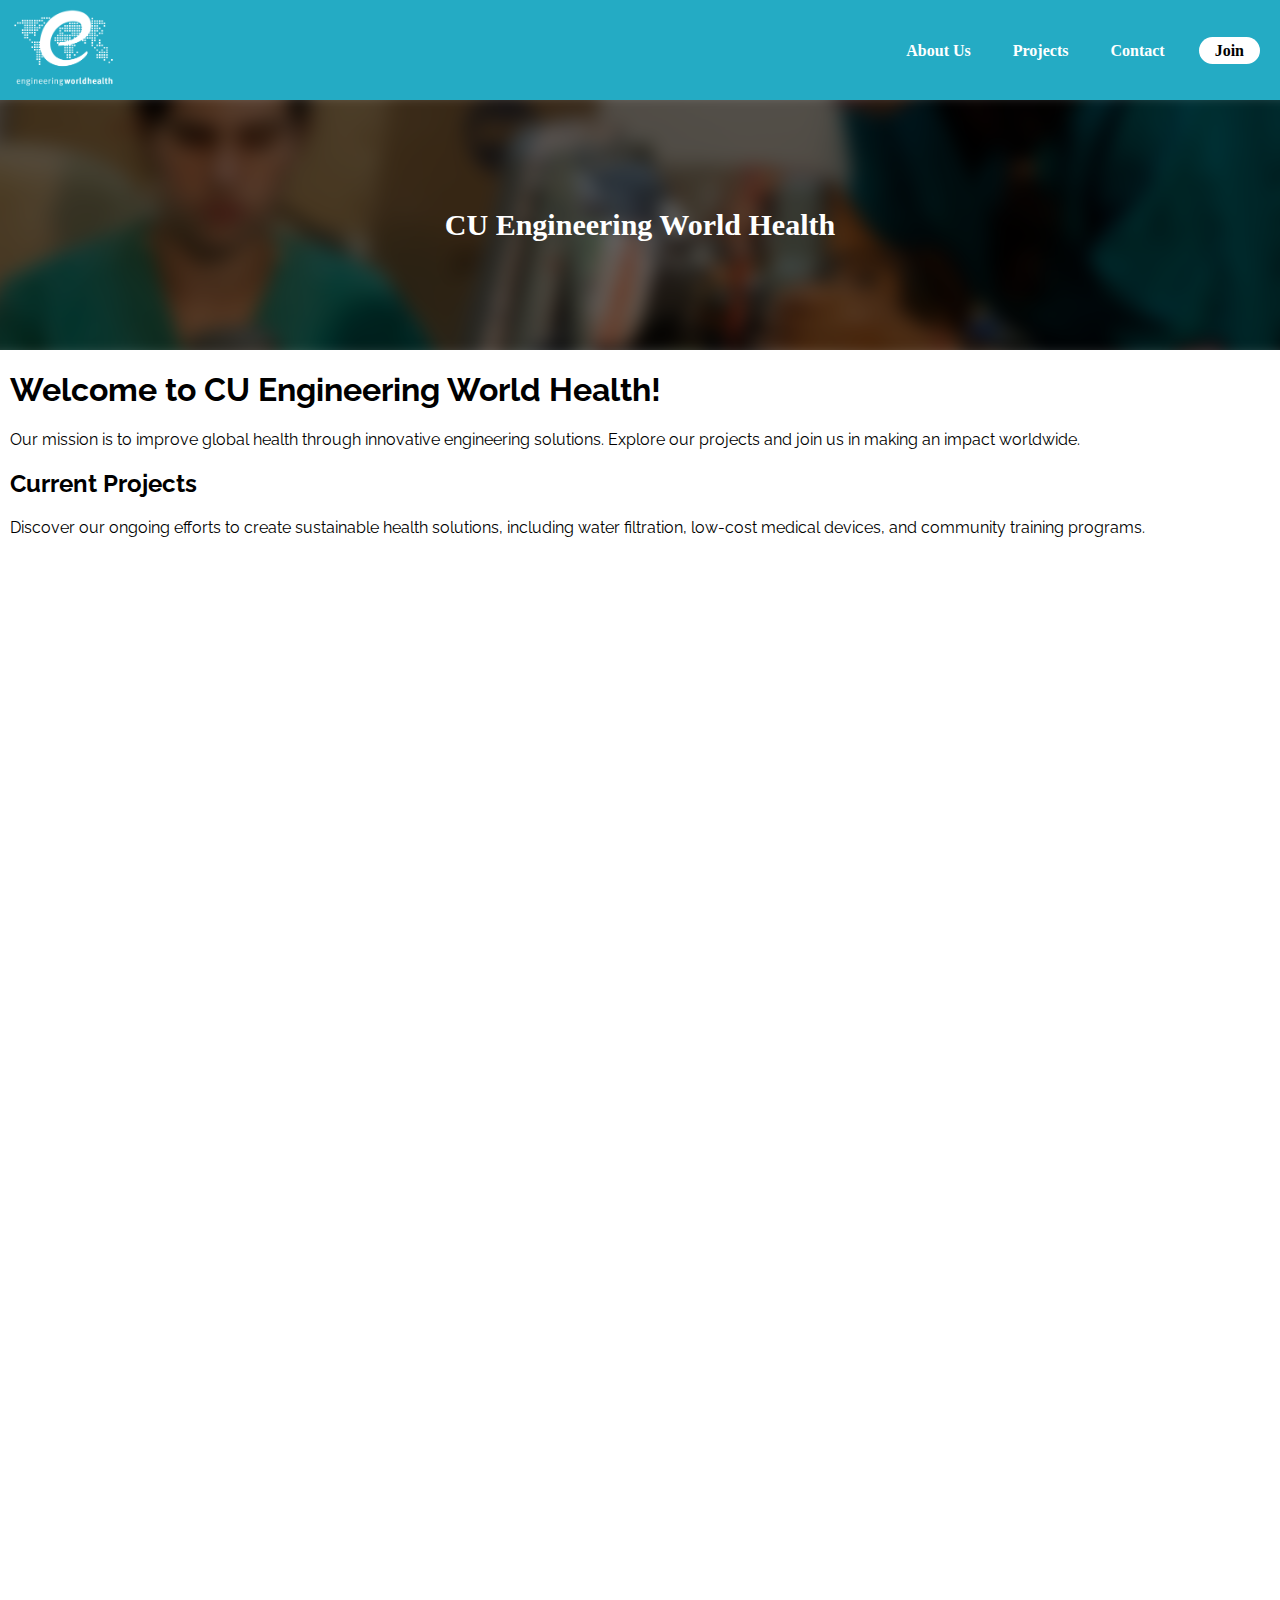
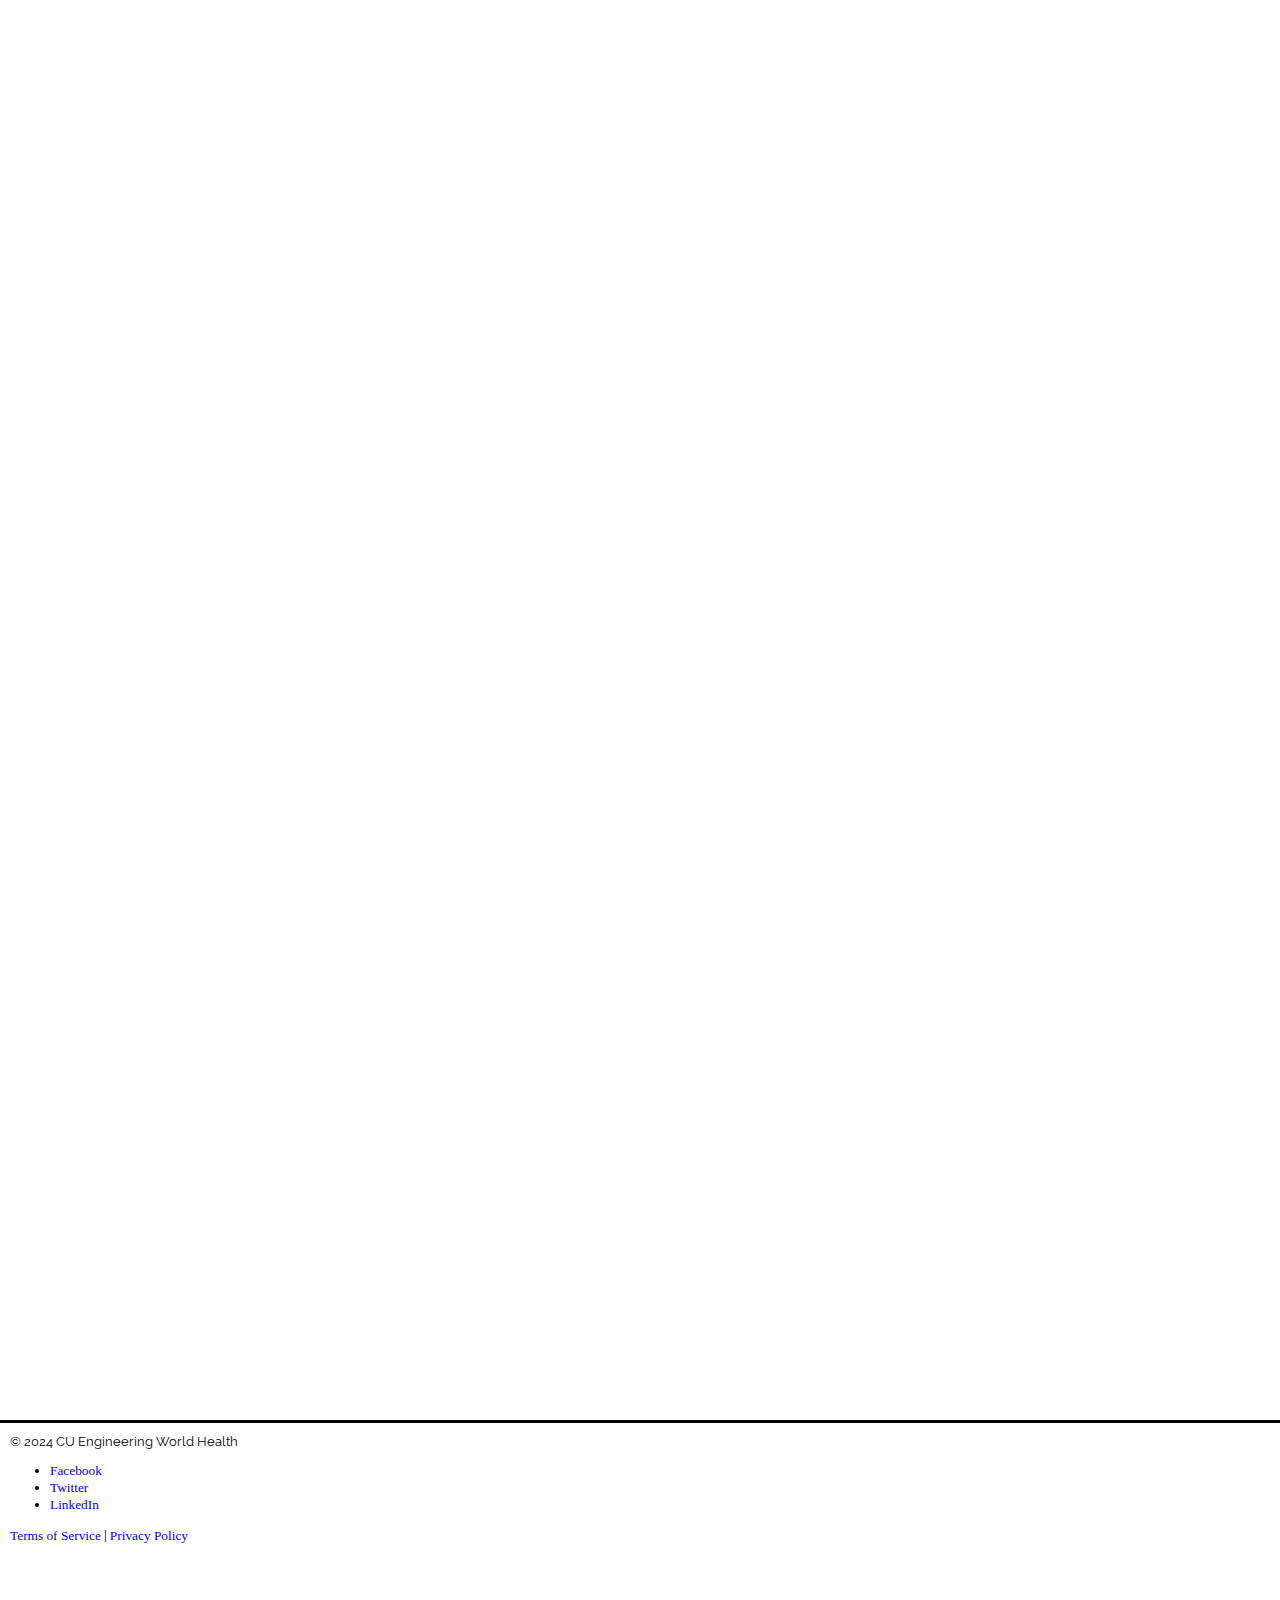
<file: index.html>
<!DOCTYPE html>
<html lang="en">
<head>
    <meta charset="UTF-8">
    <meta name="viewport" content="width=device-width, initial-scale=1.0">
    <title>CU Engineering World Health</title>

    <link rel="stylesheet" href="./assets/css/styles.css">
    <link rel="stylesheet" href="./assets/css/general.css">
    <link rel="stylesheet" href="./assets/css/header.css">
    <link href='https://fonts.googleapis.com/css?family=Raleway:400,600,700%7CRoboto:400,400i,700%7CNoto+Serif:400i'
            rel='stylesheet'>
</head>
<body>
    <!-- Header -->
    <header>
        <a href="./index.html"><img class="logo" src="./assets/images/ewh-logo.png" alt="ewh logo"></a>
        <nav>
            <a href="./index.html" class="nav-button">About Us</a>
            <a href="./index.html" class="nav-button">Projects</a>
            <a href="./index.html" class="nav-button">Contact</a>
            <a href="./index.html" class="join-button">Join</a>
        </nav>
    </header>

    <!-- Main Content -->
    <main>
        <div class="cover-image-container">
            <img src="./assets/images/cover-image.jpg" alt="cover image" class="cover-image">
            <div class="cover-image-text">
                <p>CU Engineering World Health</p>
            </div>
        </div>
        <div class="text-container">
            
        </div>
        <section>
            <h1 class="website-title">Welcome to CU Engineering World Health!</h1>
            <p>
                Our mission is to improve global health through innovative engineering solutions. Explore our projects and join us in making an impact worldwide.
            </p>
        </section>

        <section>
            <h2>Current Projects</h2>
            <p>
                Discover our ongoing efforts to create sustainable health solutions, including water filtration, low-cost medical devices, and community training programs.
            </p>
        </section>
    </main>

    <!-- Footer -->
    <footer>
        <p>&copy; 2024 CU Engineering World Health</p>
        <ul class="social-links">
            <li><a href="#">Facebook</a></li>
            <li><a href="#">Twitter</a></li>
            <li><a href="#">LinkedIn</a></li>
        </ul>
        <p><a href="#">Terms of Service</a> | <a href="#">Privacy Policy</a></p>
    </footer>
</body>
</html>
</file>
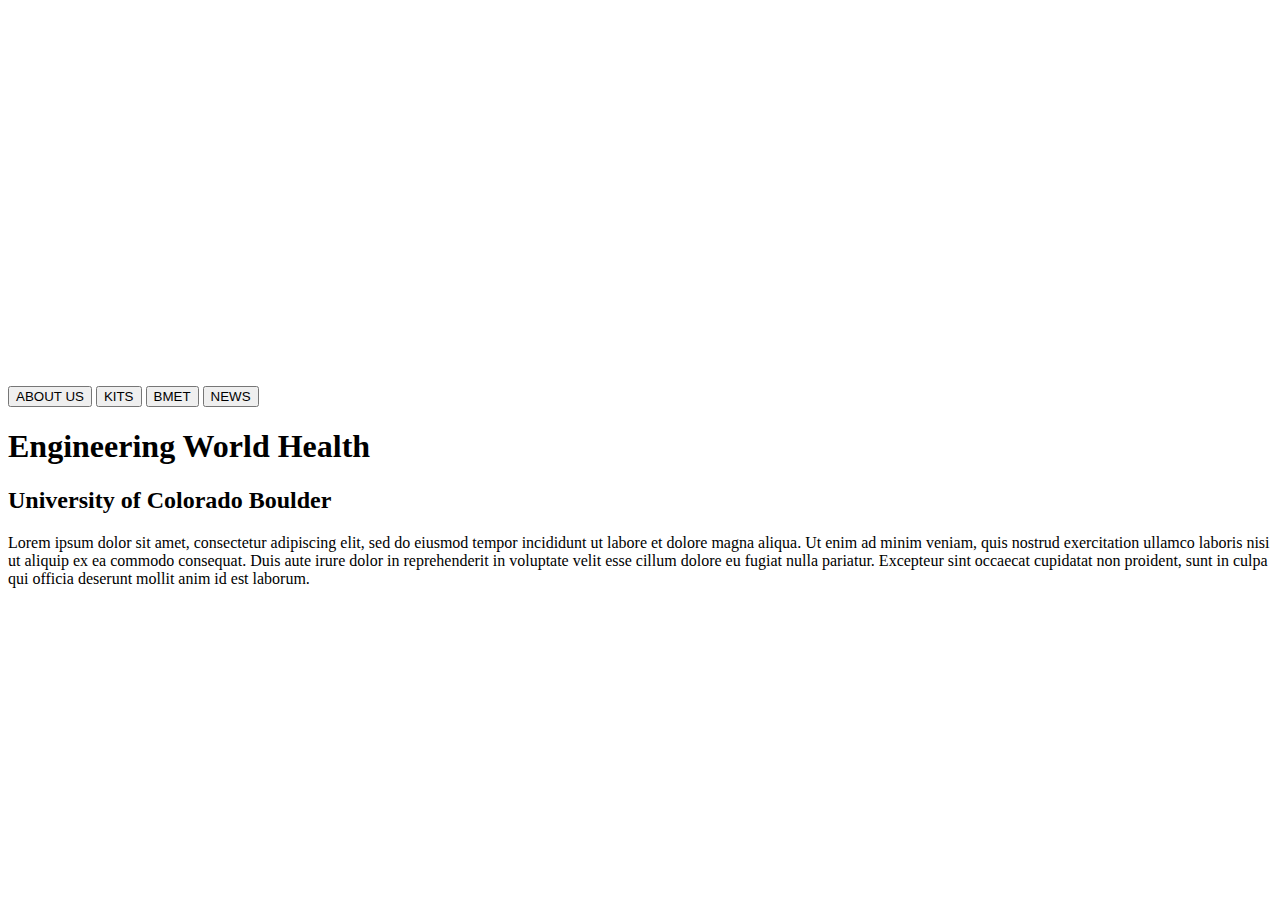
<file: pages/index.html>
<!DOCTYPE html>
<html lang="en">
<head>
    <meta charset="UTF-8">
    <meta name="viewport" content="width=device-width, initial-scale=1.0">
    <title>Home | Engineering World Health</title>
    <link rel="stylesheet" href="../assets/css/styles.css">
</head>
<body>
    <div class="top-navigation-bar">
        <img class="logo" src="../assets/images/ewh-logo.png" alt="ewh logo">
        <div class="top-navigation-bar-links">
            <button class="nav-button">ABOUT US</button>
            <button class="nav-button">KITS</button>
            <button class="nav-button">BMET</button>
            <button class="nav-button">NEWS</button>

        </div>
    </div>
    
    <h1 class="website-title">Engineering World Health </h1>
    <h2>University of Colorado Boulder</h2>
    <p>Lorem ipsum dolor sit amet, consectetur adipiscing elit, sed do eiusmod tempor incididunt ut labore et dolore magna aliqua. Ut enim ad minim veniam, quis nostrud exercitation ullamco laboris nisi ut aliquip ex ea commodo consequat. Duis aute irure dolor in reprehenderit in voluptate velit esse cillum dolore eu fugiat nulla pariatur. Excepteur sint occaecat cupidatat non proident, sunt in culpa qui officia deserunt mollit anim id est laborum.</p>
</body>
</html>
</file>
<file: assets/css/styles.css>
.cover-image-container {
    display: flex;
    justify-content: center;
    align-items: center;
    overflow: hidden;
}

.cover-image {
    width: 100%;
    height: 250px;
    object-fit: cover;
    filter: blur(8px) brightness(0.4);
    transform: scale(1.1);
}

.cover-image-text {
    position: absolute;
    color: white;
    background-color: transparent;
    font-size: 30px;
    font-weight: bold;
    text-align: center;
    font-family: Verdana;
}

.text-container {
    padding-left: 10px;
}
</file>
<file: assets/css/general.css>
html {
    margin: 0;
    padding: 0;
    font-family: Raleway, Verdana, Arial;
}

header {
    display: flex;
    position: fixed;
    align-items: center;
    justify-content: space-between;
    background-color: rgb(36,171,196);
    top: 0;
    right: 0;
    left: 0;
    height: 100px;
    padding-right: 20px;
    z-index: 100;
}

body {
    display: grid;
    grid-gap: 10px;
    grid-template-columns: 1fr;
    grid-template-areas: "main" "footer";
    grid-template-rows: 1fr 80px;

    margin: 100px 0;
    /* padding-top: 100px; */
    height: 3000px;
}

main {
    margin: 0;
    padding: 0;
}

p {
    margin: 0;
    padding: 0;
    background-color: transparent;
}

a {
  font-family: Verdana;
  text-decoration: none;
}

section {
    padding-left: 10px;
    
}

footer {
    height: fit-content;
    font-size: 10pt;
    border-top: solid;
    padding: 10px;
}
</file>
<file: assets/css/header.css>
.logo {
    height: 80px;
    margin-left: 10px;
    align-items: center;
    justify-content: center;
}

.nav-button {
    cursor: pointer;

    border: solid;
    border-width: 2px;
    border-color: transparent;
    border-radius: 19px;

    background-color: transparent;
    color: white;

    font-size: 16px;
    font-weight: bold;

    padding: 5px 16px;
    margin-right: 2px;

    transition: 300ms;
}

.nav-button:hover {
    border-color: white;
}

.join-button {
    cursor: pointer;
    background-color: white;
    color: black;
    font-size: 16px;
    font-weight: bold;
    padding: 5px 16px;
    border: none;
    border-radius: 19px;
    transition: 300ms;
    margin-left: 10px;
}

.join-button:hover {
    background-color: rgb(226, 226, 226);
    color: black;
}
</file>
